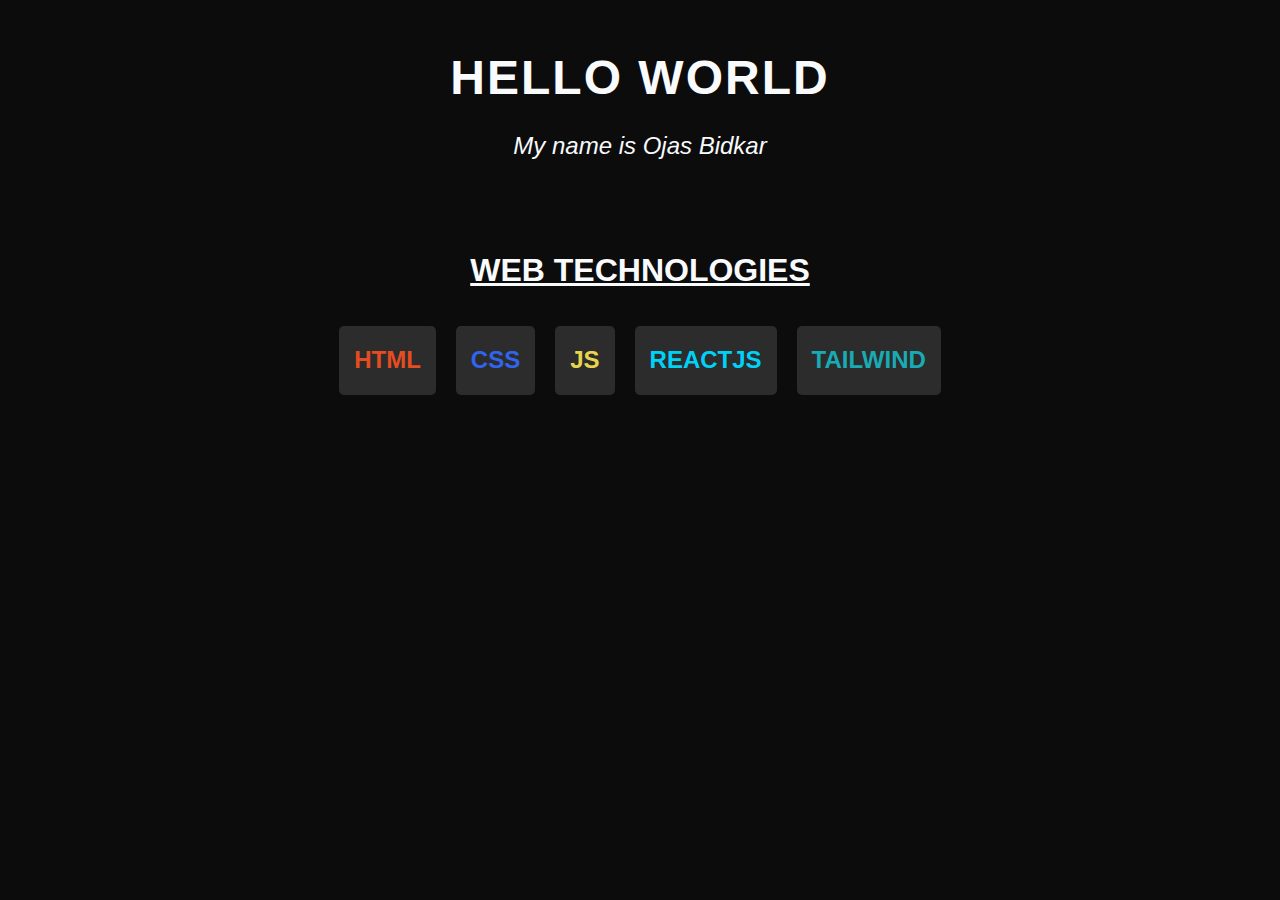
<file: LECTURE2/index.html>
<!DOCTYPE html>
<html lang="en">
  <head>
    <meta charset="UTF-8" />
    <meta name="viewport" content="width=device-width, initial-scale=1.0" />
    <title>CSS LECTURE 2</title>
    <link rel="stylesheet" href="./style.css" />
    <link
      rel="shortcut icon"
      href="https://w7.pngwing.com/pngs/224/77/png-transparent-website-web-internet-css-style-css3-technology-social-media-logos-i-flat-colorful-icon-thumbnail.png"
      type="image/x-icon"
    />
  </head>
  <body>
    <header>
      <h1>Hello World</h1>
      <p>My name is Ojas Bidkar</p>
    </header>

    <section class="technologies">
      <h2>Web Technologies</h2>
      <ul>
        <li class="html" id="html">HTML</li>
        <li class="css" id="css">CSS</li>
        <li id="js" class="js">JS</li>
        <li class="react" id="react">REACTJS</li>
        <li id="tailwind" class="tailwind">TAILWIND</li>
      </ul>
    </section>
  </body>
</html>
</file>
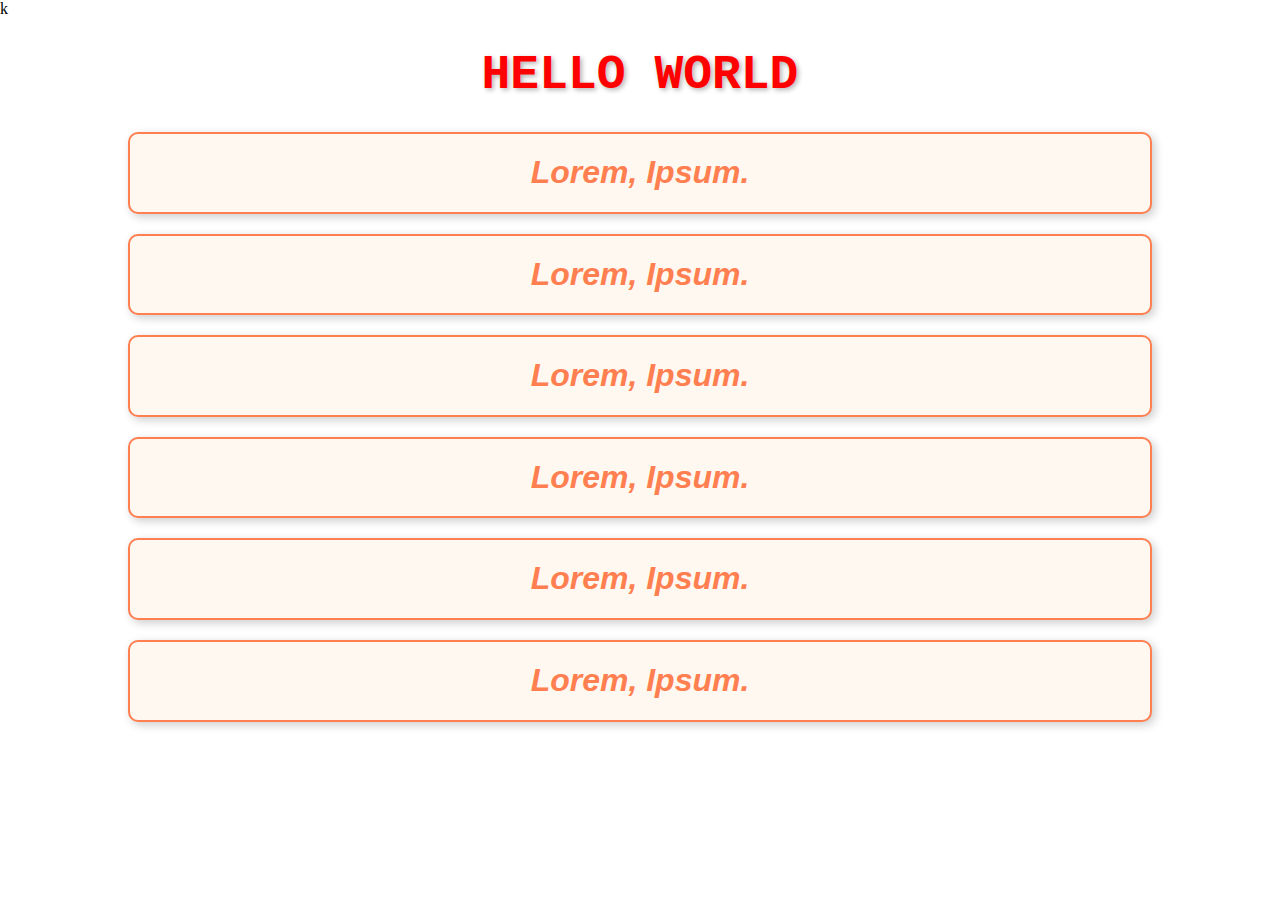
<file: LECTURE1/Lecture1.html>
<!DOCTYPE html>
<html lang="en">
  <head>
    <meta charset="UTF-8" />
    <meta name="viewport" content="width=device-width, initial-scale=1.0" />
    <title>CSS Lecture 1</title>

    <!-- External CSS: Linked from an external file using the <link> tag. -->
    <!-- This connects the "Lecture1.css" file to this HTML document. -->
    <link rel="stylesheet" href="./Lecture1.css" />
    <link
      rel="shortcut icon"
      href="https://cdn-icons-png.freepik.com/512/732/732190.png"
      type="image/x-icon"
    />
    k

    <!-- Internal CSS: You can define CSS rules here using the <style> tag if needed. -->
    <!-- Example: 
    <style>
      h1 {
        color: red;
      }
    </style>
    -->
  </head>
  <body>
    <!-- Inline CSS: CSS rules applied directly to an element using the "style" attribute. -->
    <!-- Example: <h1 style="color: blue;">Hello World</h1> -->

    <h1 style="color: red">Hello World</h1>
    <p class="lorem">Lorem, ipsum.</p>
    <p class="lorem">Lorem, ipsum.</p>
    <p class="lorem">Lorem, ipsum.</p>
    <p class="lorem">Lorem, ipsum.</p>
    <p class="lorem">Lorem, ipsum.</p>
    <p class="lorem">Lorem, ipsum.</p>
  </body>
</html>
</file>
<file: LECTURE2/style.css>
* {
  margin: 0;
  padding: 0;
  box-sizing: border-box;
}

html,
body {
  height: 100%;
  width: 100%;
  font-family: "Arial", sans-serif;
  line-height: 1.6;
}

body {
  color: #f8fafc;
  background-color: #0c0c0c;
}

header {
  text-align: center;
  padding: 40px 0;
}

h1 {
  font-size: 3rem;
  text-transform: uppercase;
  letter-spacing: 2px;
  margin-bottom: 10px;
}

p {
  font-size: 1.5rem;
  font-style: italic;
}

.technologies {
  text-align: center;
  padding: 40px 0;
}

h2 {
  font-size: 2rem;
  margin-bottom: 30px;
  text-transform: uppercase;
  text-decoration: underline;
}

ul {
  list-style: none;
  margin: 0 auto;
  display: flex;
  justify-content: center;
  gap: 20px;
}

li {
  padding: 15px;
  font-size: 24px;
  font-weight: 700;
  text-align: center;
  border-radius: 5px;
  transition: transform 0.3s, background-color 0.3s, box-shadow 0.3s;
  cursor: pointer;
  user-select: none;
}

li:hover {
  transform: scale(1.1);
  background-color: #1a1a1a;
  box-shadow: 0 0 15px rgba(255, 255, 255, 0.1);
}

.html {
  color: #e54c21;
  background-color: #2c2c2c;
}

.css {
  color: #3064ef;
  background-color: #2c2c2c;
}

.js {
  color: #e8d44d;
  background-color: #2c2c2c;
}

.react {
  color: #00d1f7;
  background-color: #2c2c2c;
}

.tailwind {
  color: #19abb4;
  background-color: #2c2c2c;
}

li:hover {
  background-color: #444444;
}

@media (max-width: 768px) {
  h1 {
    font-size: 2.5rem;
  }

  h2 {
    font-size: 1.5rem;
  }

  li {
    font-size: 20px;
  }
}
</file>
<file: LECTURE1/Lecture1.css>
* {
  margin: 0;
  padding: 0;
  box-sizing: border-box;
}
html,
body {
  height: 100%;
  width: 100%;
}
p {
  color: coral;
  font-size: 32px;
  font-weight: 700;
  font-family: sans-serif;
  font-style: italic;
  text-align: center;
  line-height: 1.8;
  text-transform: capitalize;
  margin: 20px auto;
  width: 80%;
  padding: 10px;
  border: 2px solid coral;
  border-radius: 10px;
  box-shadow: 3px 3px 10px rgba(0, 0, 0, 0.2);
  background-color: #fff8f0;
  transition: all 0.3s ease-in-out;
}
p:hover {
  color: white;
  background-color: coral;
  transform: scale(1.05);
}
a {
  text-decoration: none;
  color: coral;
  font-weight: 600;
  font-size: 18px;
  font-family: Arial, sans-serif;
  padding: 5px 10px;
  border: 2px solid coral;
  border-radius: 5px;
  transition: all 0.3s ease;
}
a:hover {
  background-color: coral;
  color: white;
  border-color: transparent;
}
h1 {
  text-align: center;
  color: #333;
  font-size: 48px;
  font-weight: 900;
  font-family: "Courier New", Courier, monospace;
  text-transform: uppercase;
  margin: 30px 0;
  text-shadow: 2px 2px 5px rgba(0, 0, 0, 0.3);
}
</file>
